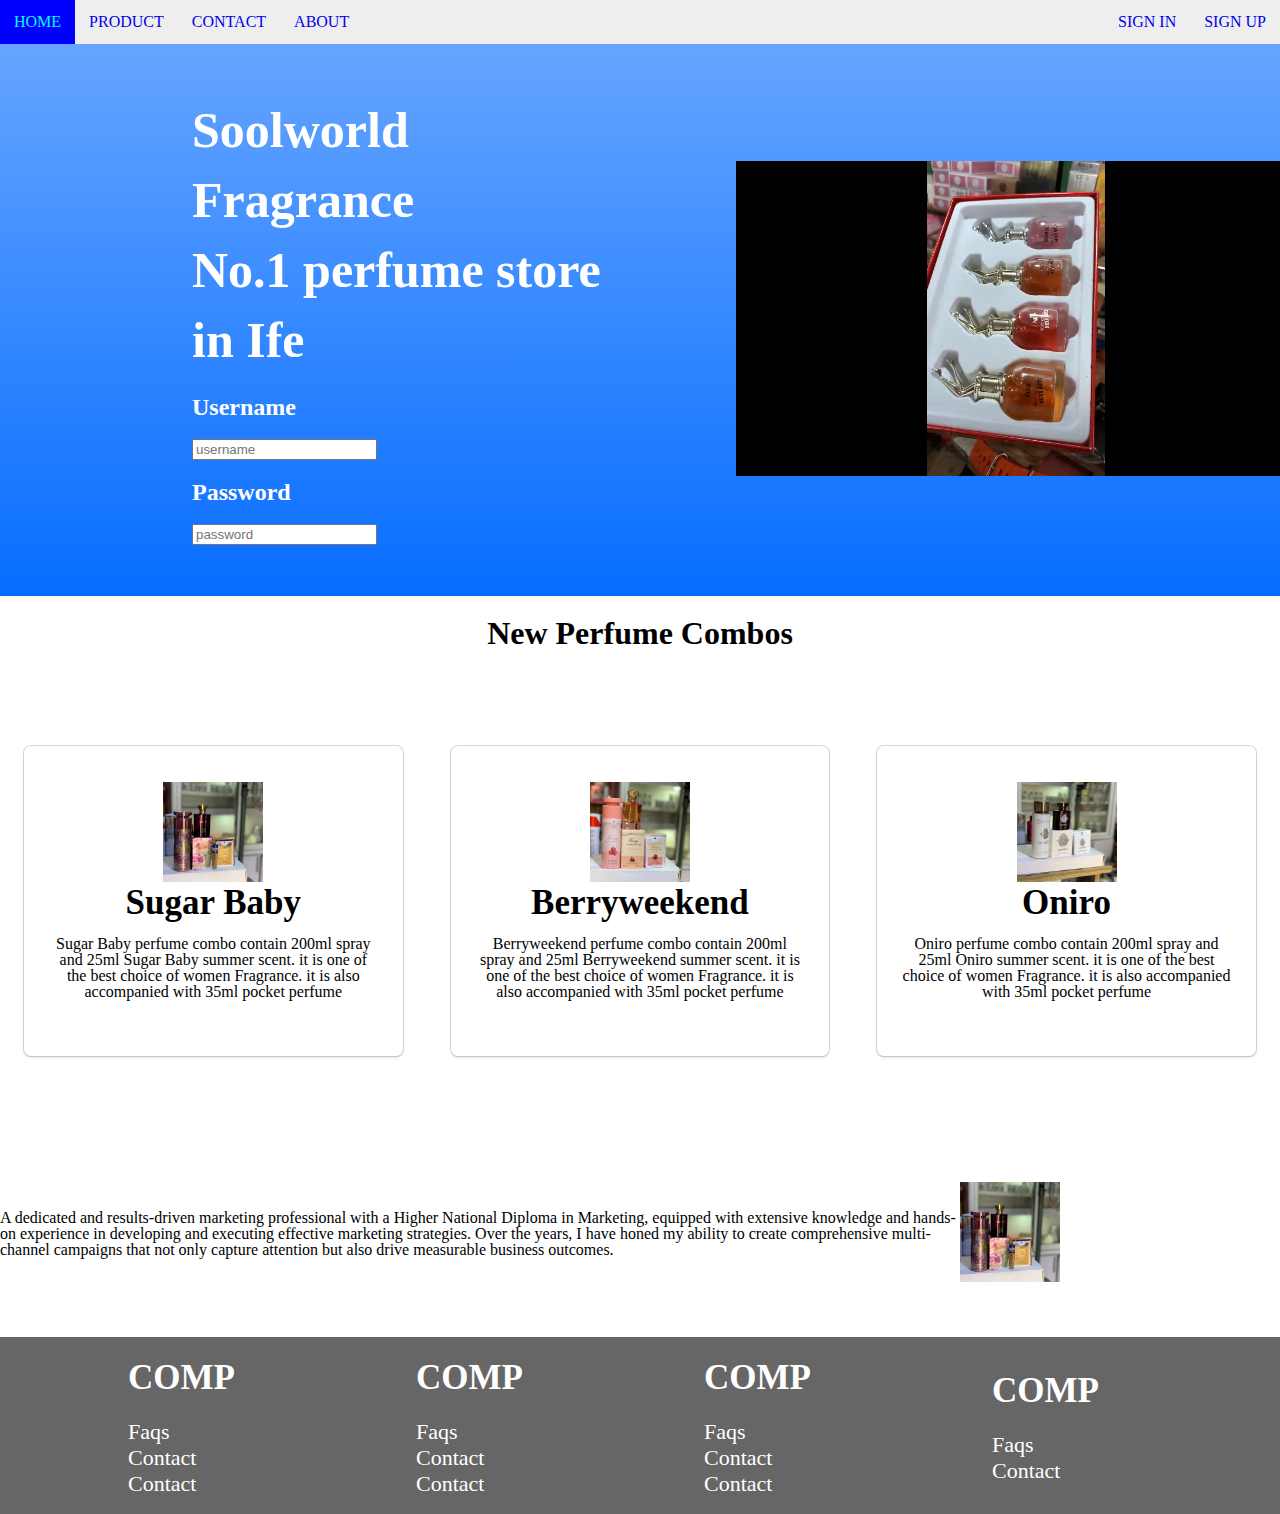
<file: mynewweb.html>
<!Doctype html>
<html>
    <head>
        <meta charset="utf-8">
        <title>
            My New Web
        </title>
        <link rel="stylesheet" href="mynewweb.css">
    
    </head>
    <body>
        <nav>
            <ul class="topnav" id="dropdownClick">
                <li><a href="#Home">Home</a></li>
                <li><a href="#Product" >Product</a></li>
                <li><a href="#Contact">Contact</a></li>
                <li><a href="#About">About</a></li>
                <li class="topnav-right"><a href="#Signup">Sign Up</a></li>
                <li class="topnav-right"><a href="#Signin">Sign In</a>
                </li>
                <li class="dropdownIcon"><a href="javascript:void(0);"onclick="dropdownMenu()">&#9776;</a></li>
            </ul> 
         </nav> 
<div class="container" id="section-1-gradient">
    <div class="row" class="rowwidth">
        <div class="col-6">
        <div class="leftside-col">
            <h1 class="large">Soolworld Fragrance</h1>
            <h1 class="large">No.1 perfume store in Ife</h1>
        </div>
            <form>
            <div class="leftside-col">
                <h2>Username</h2>
                <input type="text" name="Username" placeholder="username">
                <h2>Password</h2>
                <input type="text" name="Password" placeholder="password">
            </div>
            </form>
        </div>
            <div class="col-6">
                <div class="rightSide-col">
                    <div class="videoContainer">
                    <iframe width="560" height="315" src="gift.mp4" frameborder="0"></iframe>
                    </div>
                </div>
            </div>
    </div>
</div> 

<header> 
    <h1 class="section2Header">New Perfume Combos</h1>
</header>

<div class="container">
    <div class="row">
        <div class="col-4">
            <div class="box">
                <div class="icon">
                    <img width="100" height="100" src="sugarbaby.jpg" alt="">
                </div>            
                <label>Sugar Baby</label>
                <p>Sugar Baby perfume combo contain 200ml spray and 25ml Sugar Baby summer scent. it is one of the best choice of women Fragrance. it is also accompanied with 35ml pocket perfume</p></p>
            </div>
        </div>
        <div class="col-4">
            <div class="box">
                <div class="icon">
                    <img width="100" height="100" src="berryweekend.jpg" alt="">
                </div>
                <label>Berryweekend</label>
                <p>Berryweekend perfume combo contain 200ml spray and 25ml Berryweekend summer scent. it is one of the best choice of women Fragrance. it is also accompanied with 35ml pocket perfume</p>
            </div>

        </div>
        <div class="col-4">
            <div class="box">
                <div class="icon">
                    <img width="100" height="100" src="oniro.jpg" alt="">
                </div>            
                <label>Oniro</label>
                <p>Oniro perfume combo contain 200ml spray and 25ml Oniro summer scent. it is one of the best choice of women Fragrance. it is also accompanied with 35ml pocket perfume</p></p>
            </div>
        </div>
    </div>
</div>
<div class="container">
    <div class="row">
       <div class="col-9">
          <div class="article">
             <p>
                A dedicated and results-driven marketing professional with a Higher National Diploma 
                in Marketing, equipped with extensive knowledge and hands-on experience in developing and executing effective marketing strategies. Over the years, I have honed my ability to create comprehensive multi-channel 
                campaigns that not only capture attention but also drive measurable business outcomes.  
             </p>
          </div>
      </div>
      <div class="col- 3">
        <div class="icon section">
          <img width="100" height="100" src="sugarbaby.jpg" alt="">
        </div>
      </div>
   </div>
</div>
<footer class="footsy">
    <div class="row">
        <div class="col-3 MobileView">
            <h1>COMP</h1>
            <Ul>
                <Li>Faqs</Li>
                <li>Contact</li>
                <li>Contact</li>
            </Ul>
        </div>
        <div class="col-3 MobileView">
            <h1>COMP</h1>
            <Ul>
                <Li>Faqs</Li>
                <li>Contact</li>
                <li>Contact</li>
            </Ul>
        </div>
        <div class="col-3 MobileView">
            <h1>COMP</h1>
            <Ul>
                <Li>Faqs</Li>
                <li>Contact</li>
                <li>Contact</li>
            </Ul>
        </div>
        <div class="col-3 VobileView">
            <h1>COMP</h1>
            <Ul>
                <Li>Faqs</Li>
                <li>Contact</li>
            </Ul>
        </div>
    </div>
</footer>
       <script>
            function dropdownMenu() {
                var x = document.getElementById ("dropdownClick");
                if (x.className === "topnav") {
                    x.className += " responsive";
                    /*change topnav to topnav.responsive*/
                } else {
                    x.className = "topnav"
                }
            }
         </script> 
     </body>
</html>
</file>
<file: mynewweb.css>
/*############ defaults ###############*/
nav, 
header, 
footer {display: block;
}
body {
line-height: 1;
margin: 0; 
}

label {
    font-size: 35px;
    font-weight: 600;
}

.paragraph {
    font-size: 20px;
}
.container {
    width: 100;
    margin: auto;
    padding-top: 4%;
    padding-bottom: 4%;

}
.row {
    width: 100%;
    display: flex;
    flex-wrap: wrap;
    align-items: center;
}
.row::after {
    display: table;
    clear: both;
    content: "";
}
.col-1 {width: 8.33%;}
.col-2 {width: 16.66%;}
.col-3 {width: 25%;}
.col-4 {width: 33.33%;}
.col-5 {width: 41.66%;}
.col-6 {width: 50%;}
.col-7 {width: 58.33%;}
.col-8 {width: 66.66%;}
.col-9 {width: 75%;}
.col-10 {width: 83.33%;}
.col-11 {width: 91.66%;}
.col-12 {width: 100%;}

* {
    box-sizing: border-box;
}

/*################ Nav Bar #####################*/
nav {
    width: 100;
    margin: 0;
}

nav ul {
    background-color: #eee;
    overflow: hidden;
    margin: 0;
    padding: 0;
}
ul.topnav li {
    list-style: none;
    float: left;
}
ul.topnav li.topnav-right {
    float: right;
}

ul.topnav li a {
display: block;
min-height: 16px;
text-decoration: none;
text-align: center;
padding: 14px;
text-transform: uppercase;
}
ul.topnav li a:hover {
    background-color: blue;
    color: aqua;
} 

ul.topnav li.dropdownIcon {
display:none;
}


/*############# custom ###########*/

 #section-1-gradient {
    
    background:blue; /* For browsers that do not support gradients */
    background: linear-gradient(#65a5ff, #076dff); 
  }

  div.box {
    text-align: center;
    margin: 24px;
    border-radius: 7px;
    padding: 36px 24px 40px 24px;
    background-color: #fff;
    box-shadow: 0 0 0 1px rgba(0,0,0,.15), 0 2px 3px 0 rgba(0,0,0,.1);
  }

div.icon {
    width: 100%;
}
  div.leftside-col {
    margin-left: 30%;
  }
  div.rightSide-col {
    margin-left: 15%;
  }
  h1.large {
    color: #fff;
    font-size: 50px;
    margin: 0;
    line-height: 70px;
  }

  h1.section2Header {
    font-size: 65;
    text-align: center;
  }

  form h2 {
    color: #fff;
  }
input [type="text"] {
    font-size: 20px;
    width: 400px;
    min-width: 100px;
    padding: 5%;
}


footer.footsy
{
    background-color: #666;
    padding-left: 10%;
}

footer.footsy h1{
    color: white;
    font-size: 35px;
}

footer.footsy ul {
    list-style: none;
    text-align: left;
    padding-left: 0%;

}

footer.footsy ul li{
    color: #fff;
    font-size: 22px;
    line-height: 1.2;
}

/*########### mobile ###########*/

@media screen and (max-width: 680px ) { ul.topnav li:not(:nth-child(1)) {
    display: none;

    }

    ul.topnav li.dropdownIcon {
        float: right;
        display: block;
    }
    ul.topnav.responsive li.dropdownIcon {
        position: absolute;
        top: 0;
        right: 0;
    }
    ul.topnav.responsive {
        position: relative;
    }
    ul.topnav.responsive li {
        display: inline;
        float: none;

    }
    ul.topnav.responsive li a {
        display: block;
        text-align: left;

    }
.col-7,
.col-6,  
.col-5,
.col-4 {
    width: 100%;
    margin: 15px;
}

div.MobileView {
    width: 50%;
    display: block;
}

div.leftside-col {
    margin: 15px;
}
div.rightSide-col {
    margin-left: 5px;
}
.videoContainer iframe {
position: relative;
width: 100%;
margin: 0;
}
}
</file>
